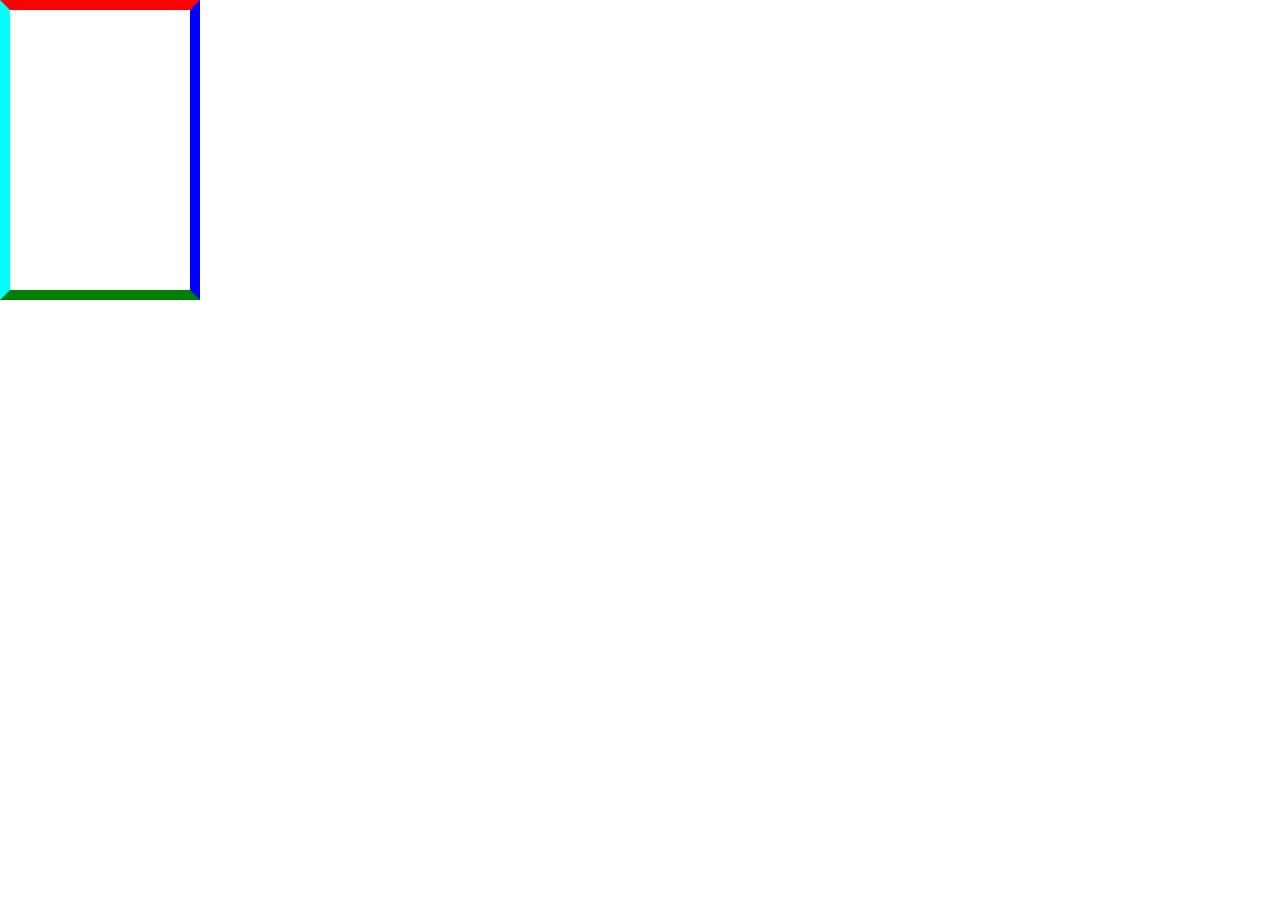
<file: index.html>
<!DOCTYPE html>
<html lang="en">
  <head>
    <meta charset="UTF-8" />
    <meta name="viewport" content="width=device-width, initial-scale=1.0" />
    <title>Document</title>
    <link rel="stylesheet" href="./index.css" />
    <style>
      div {
        width: 250px;
        height: 250px;
        min-width: 50px;
        max-width: 200px;
        min-height: 300px;
        max-height: 400px;
        border-top: 10px solid red;
        border-right: 10px solid blue;
        border-left: 10px solid aqua;
        border-bottom: 10px solid green;
      }
    </style>
  </head>
  <body>
    <div></div>
  </body>
</html>
</file>
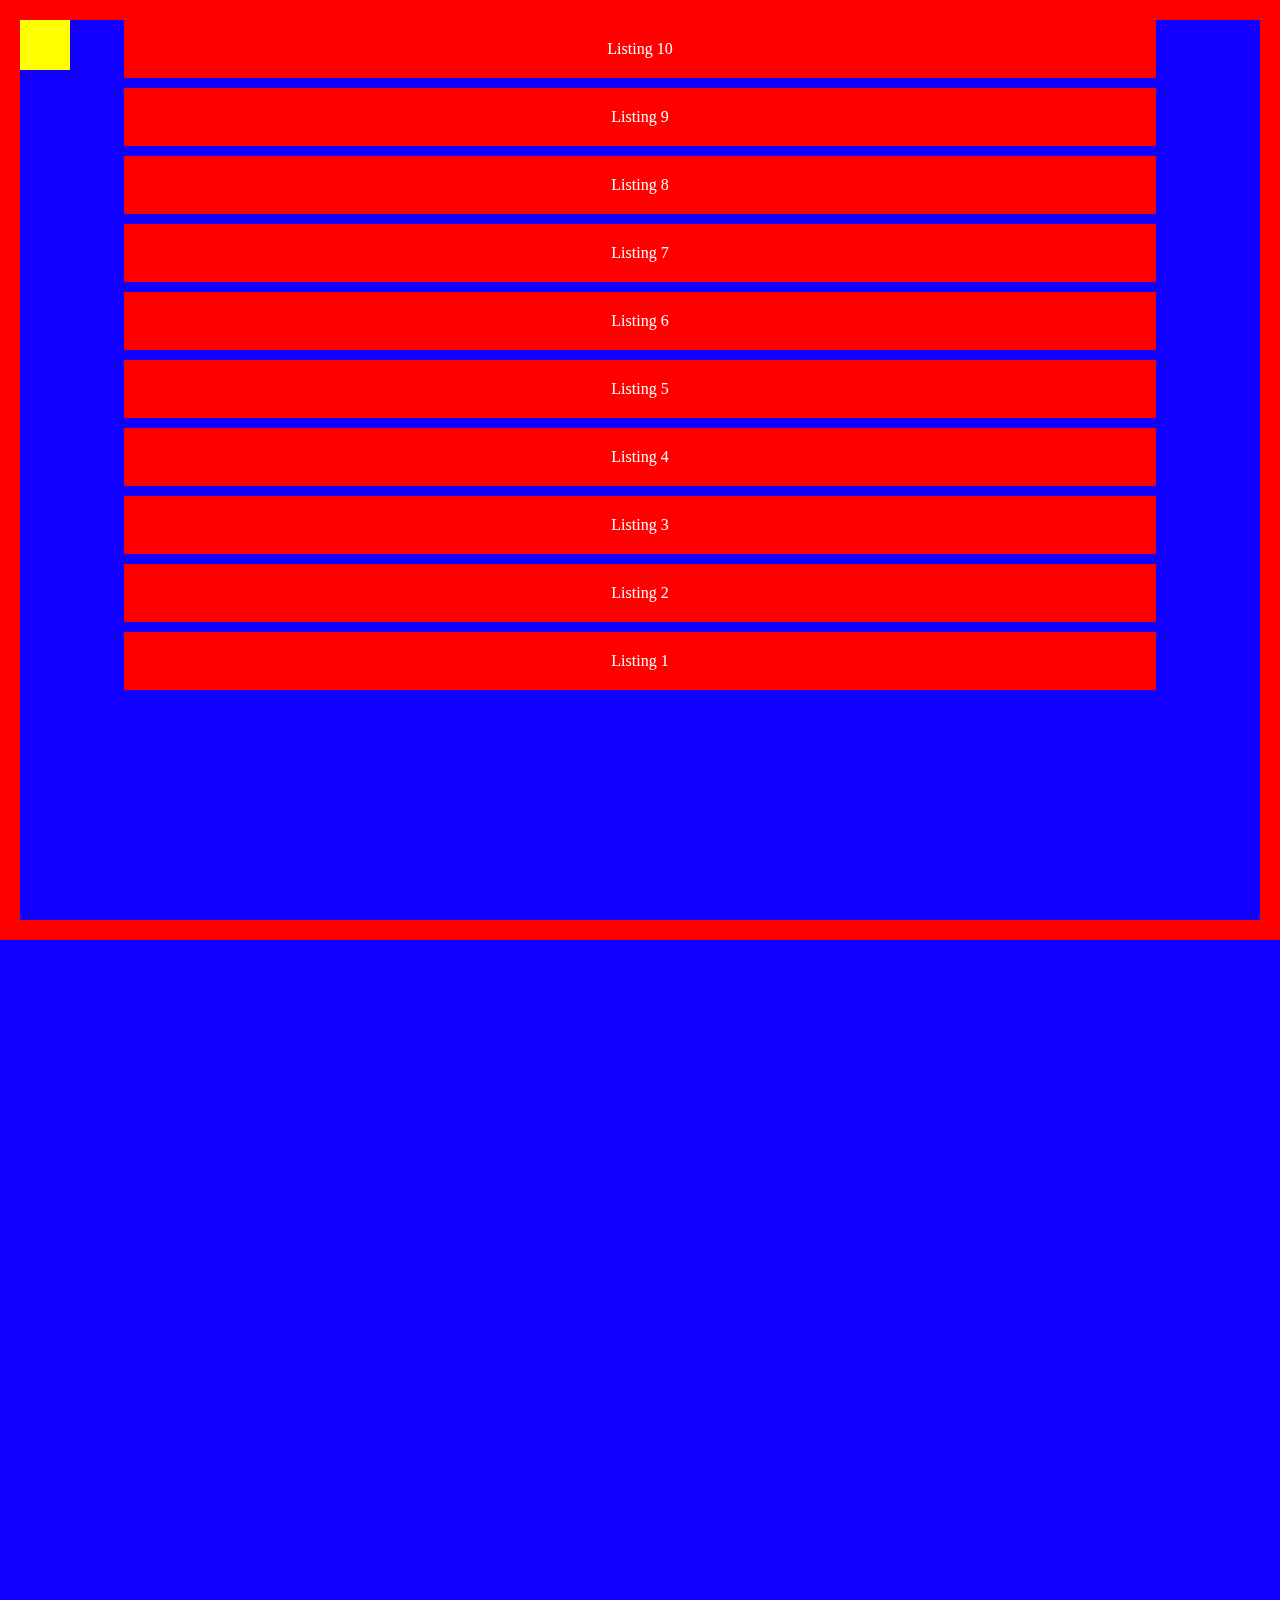
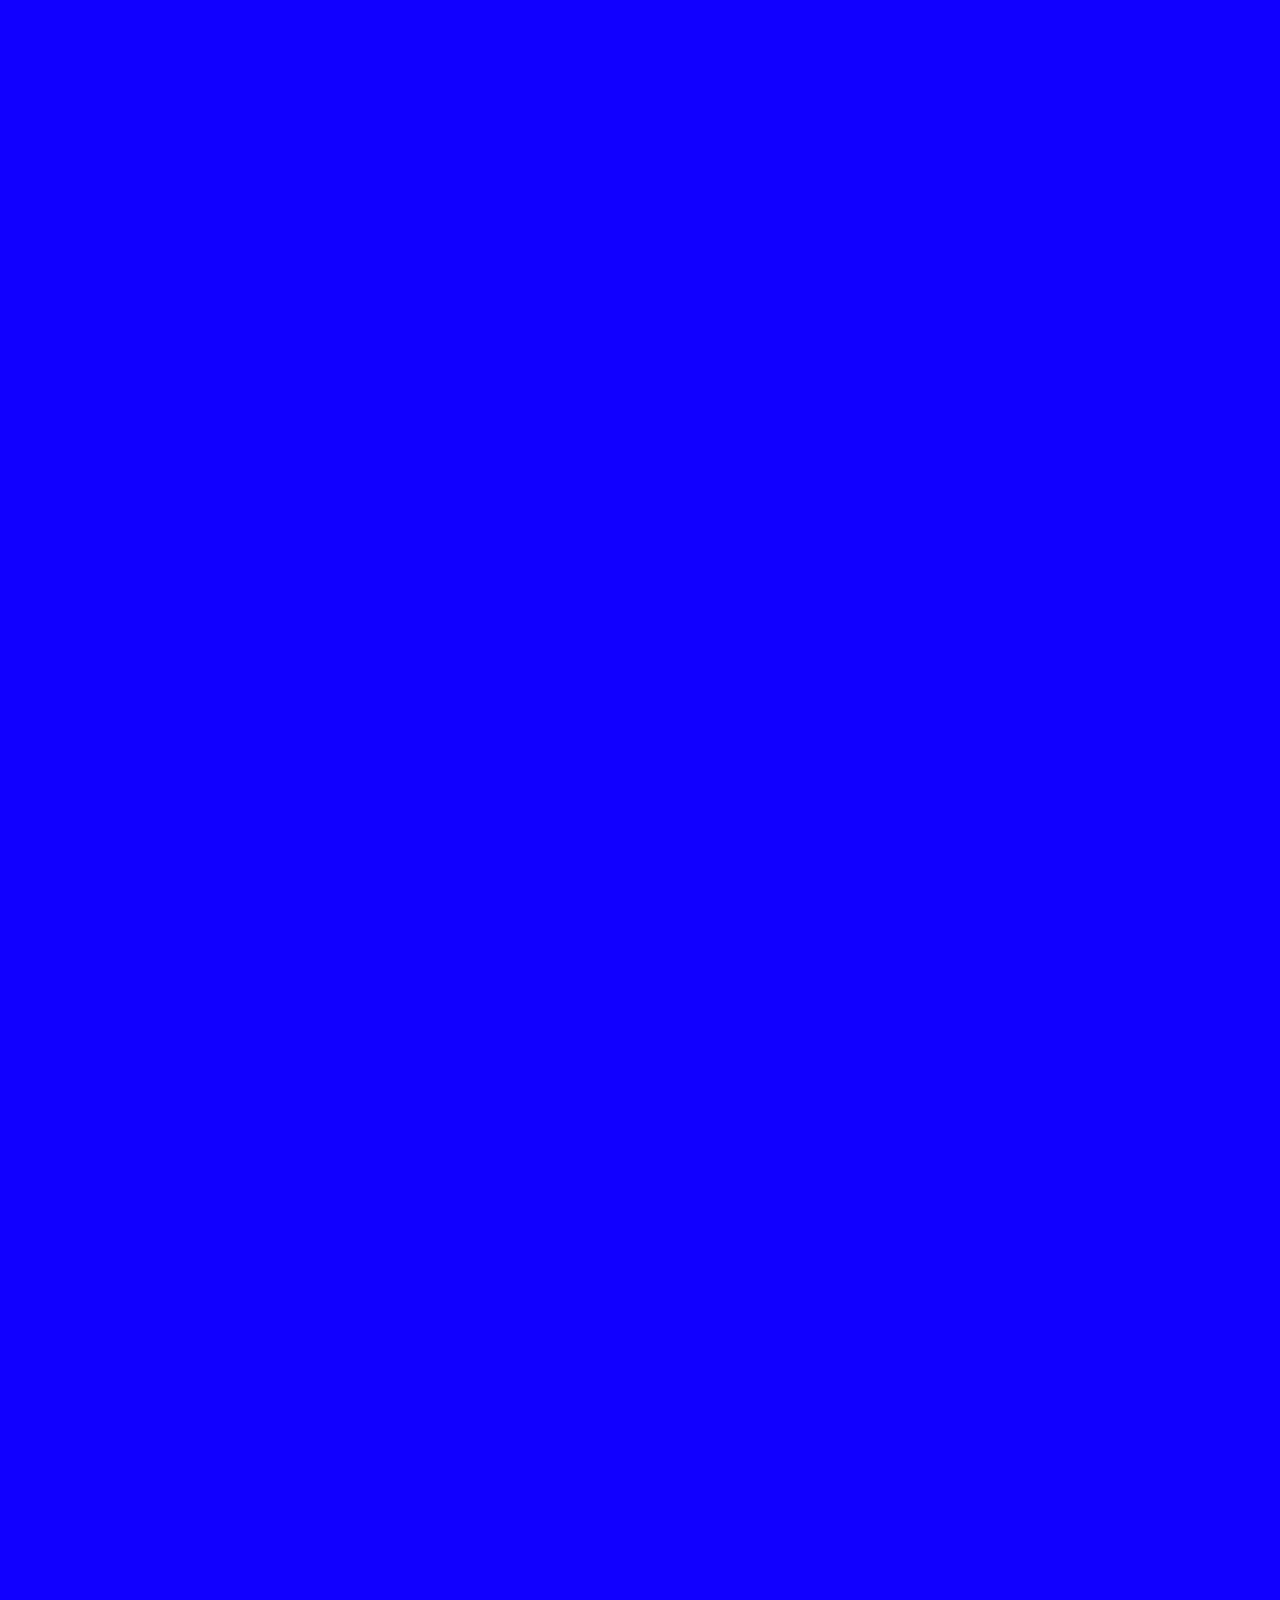
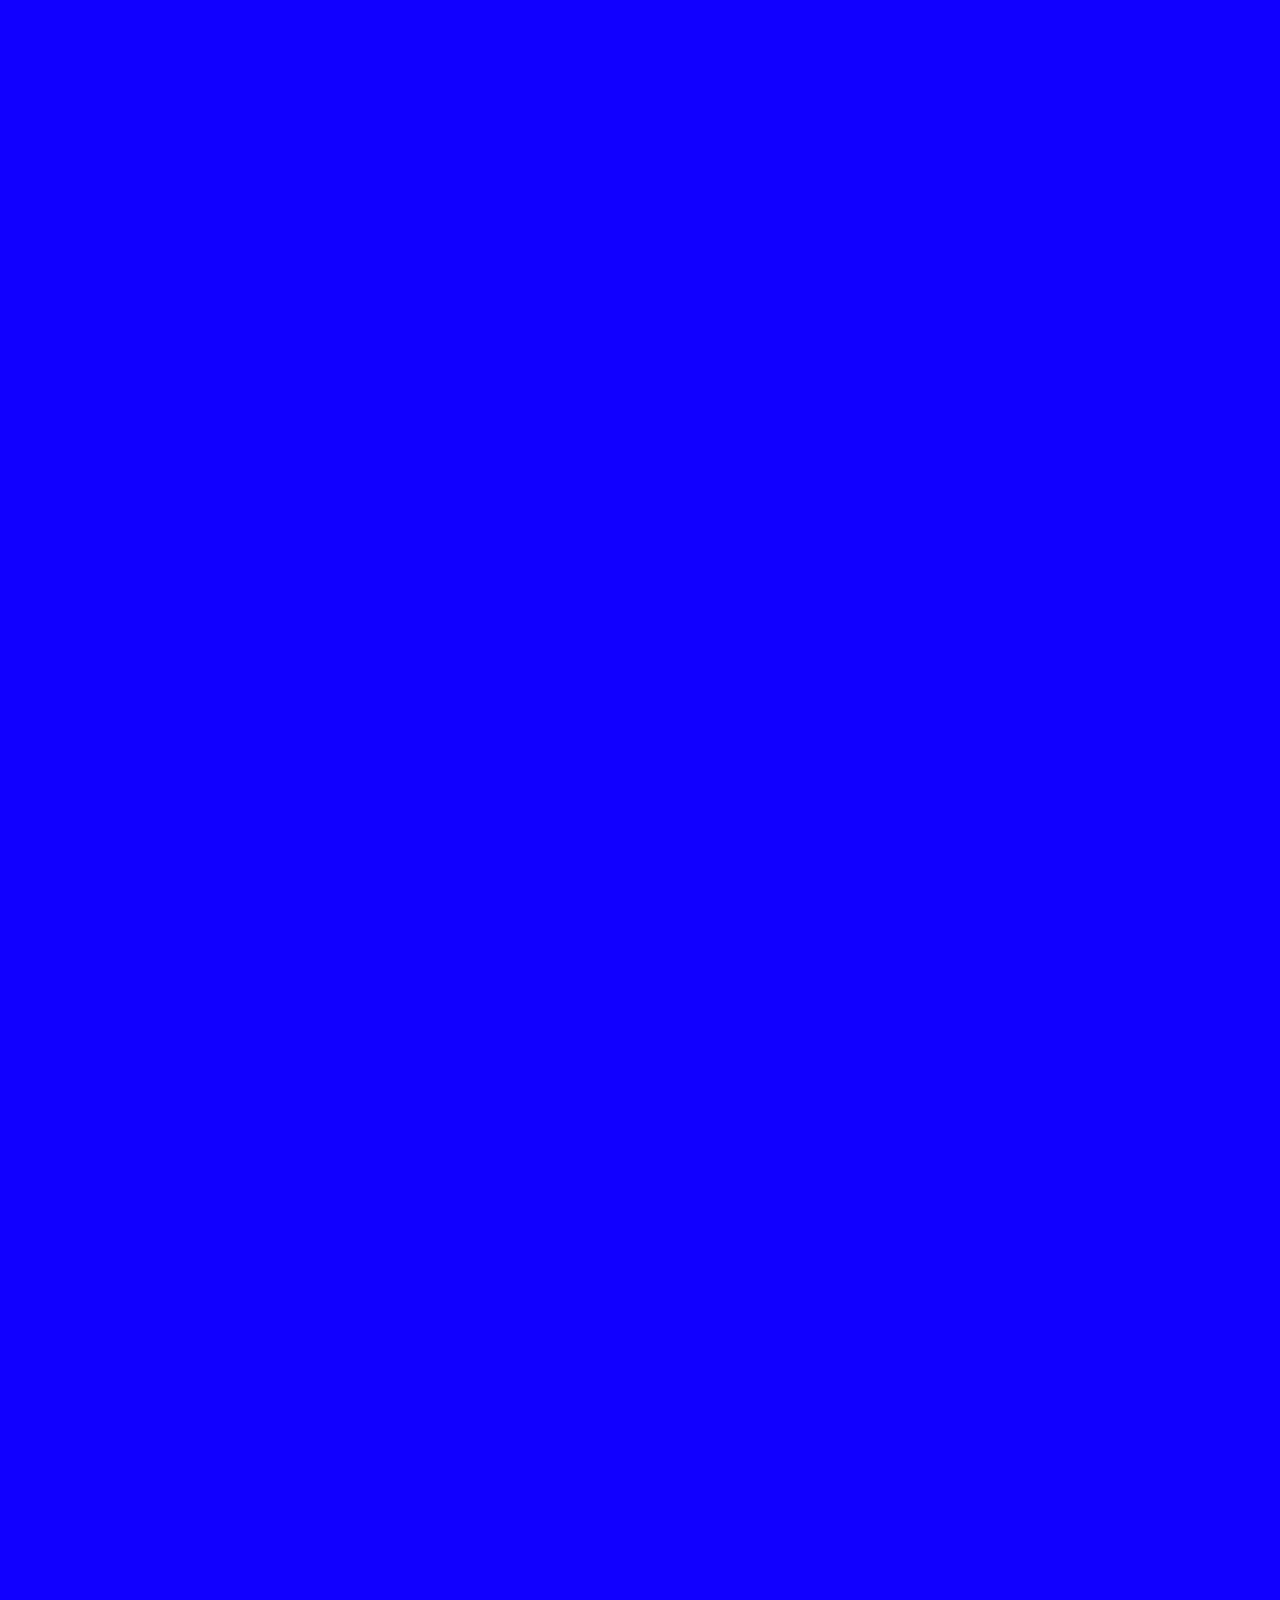
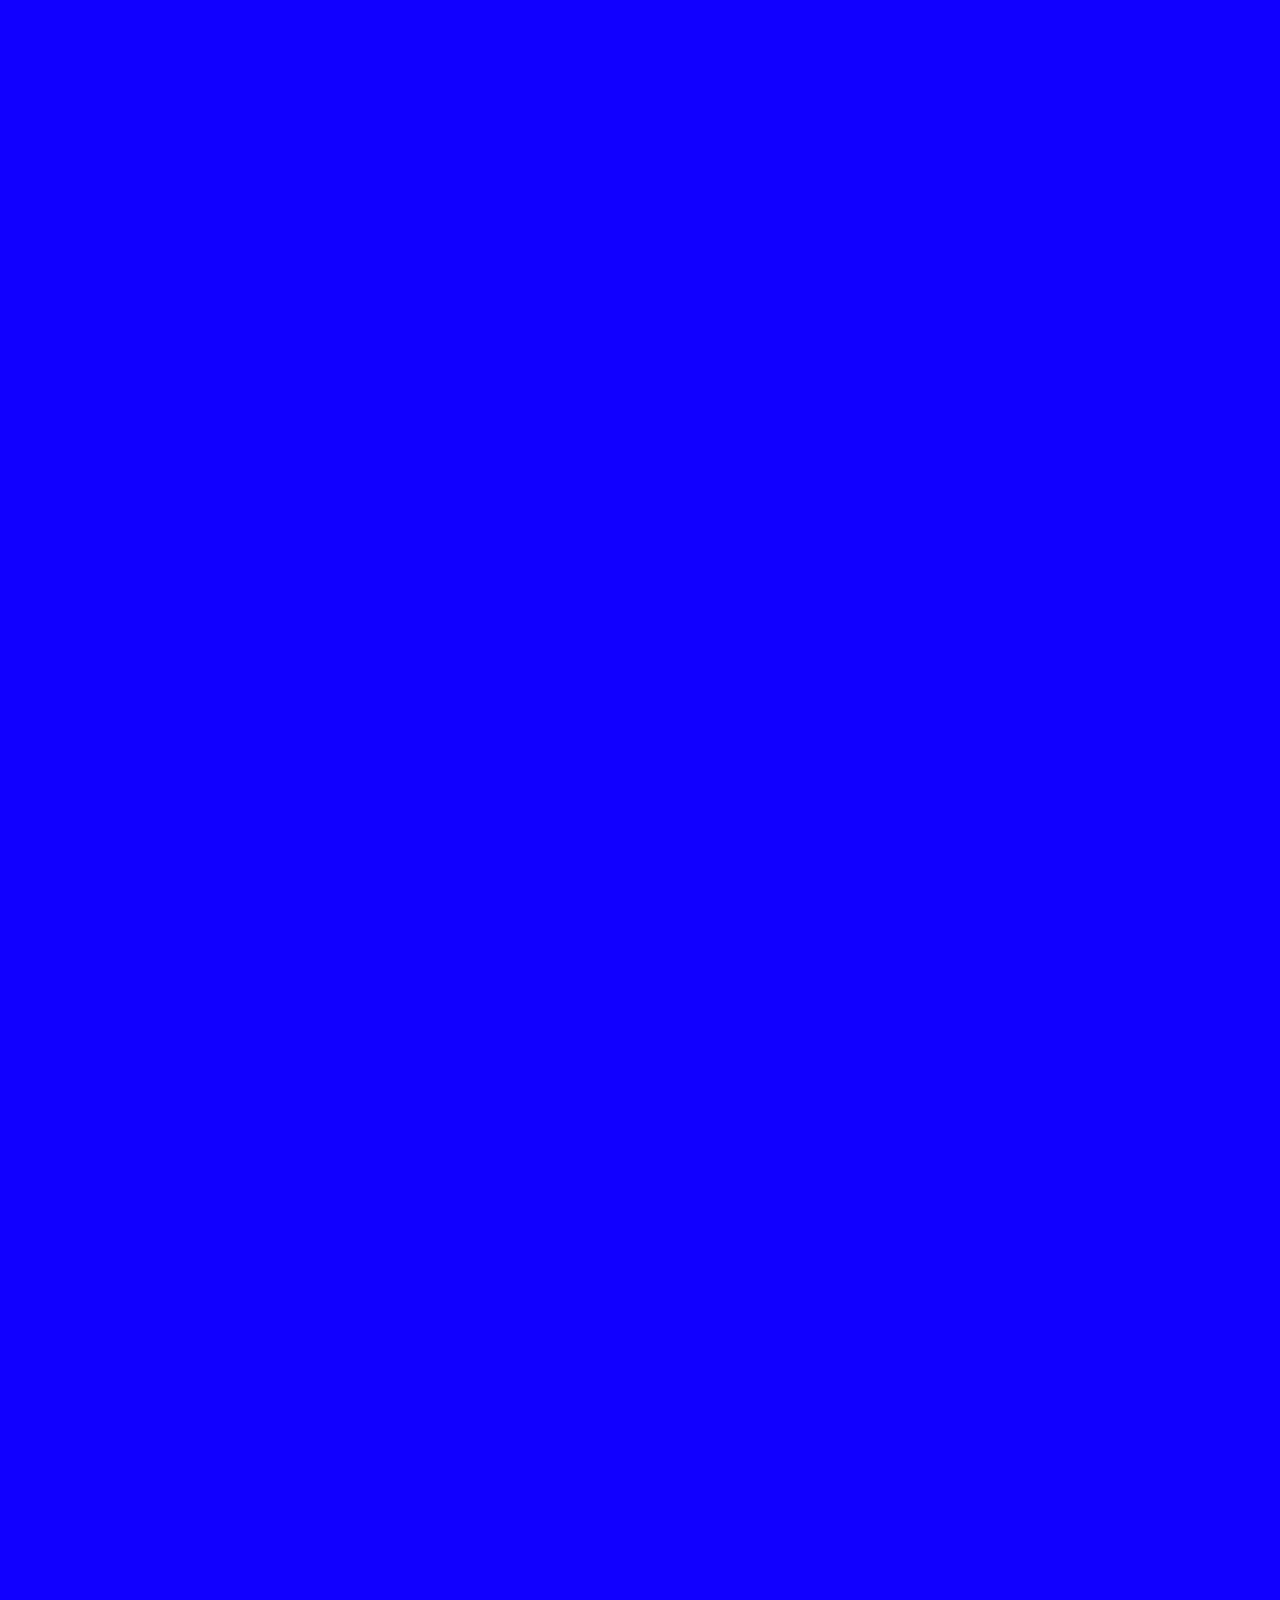
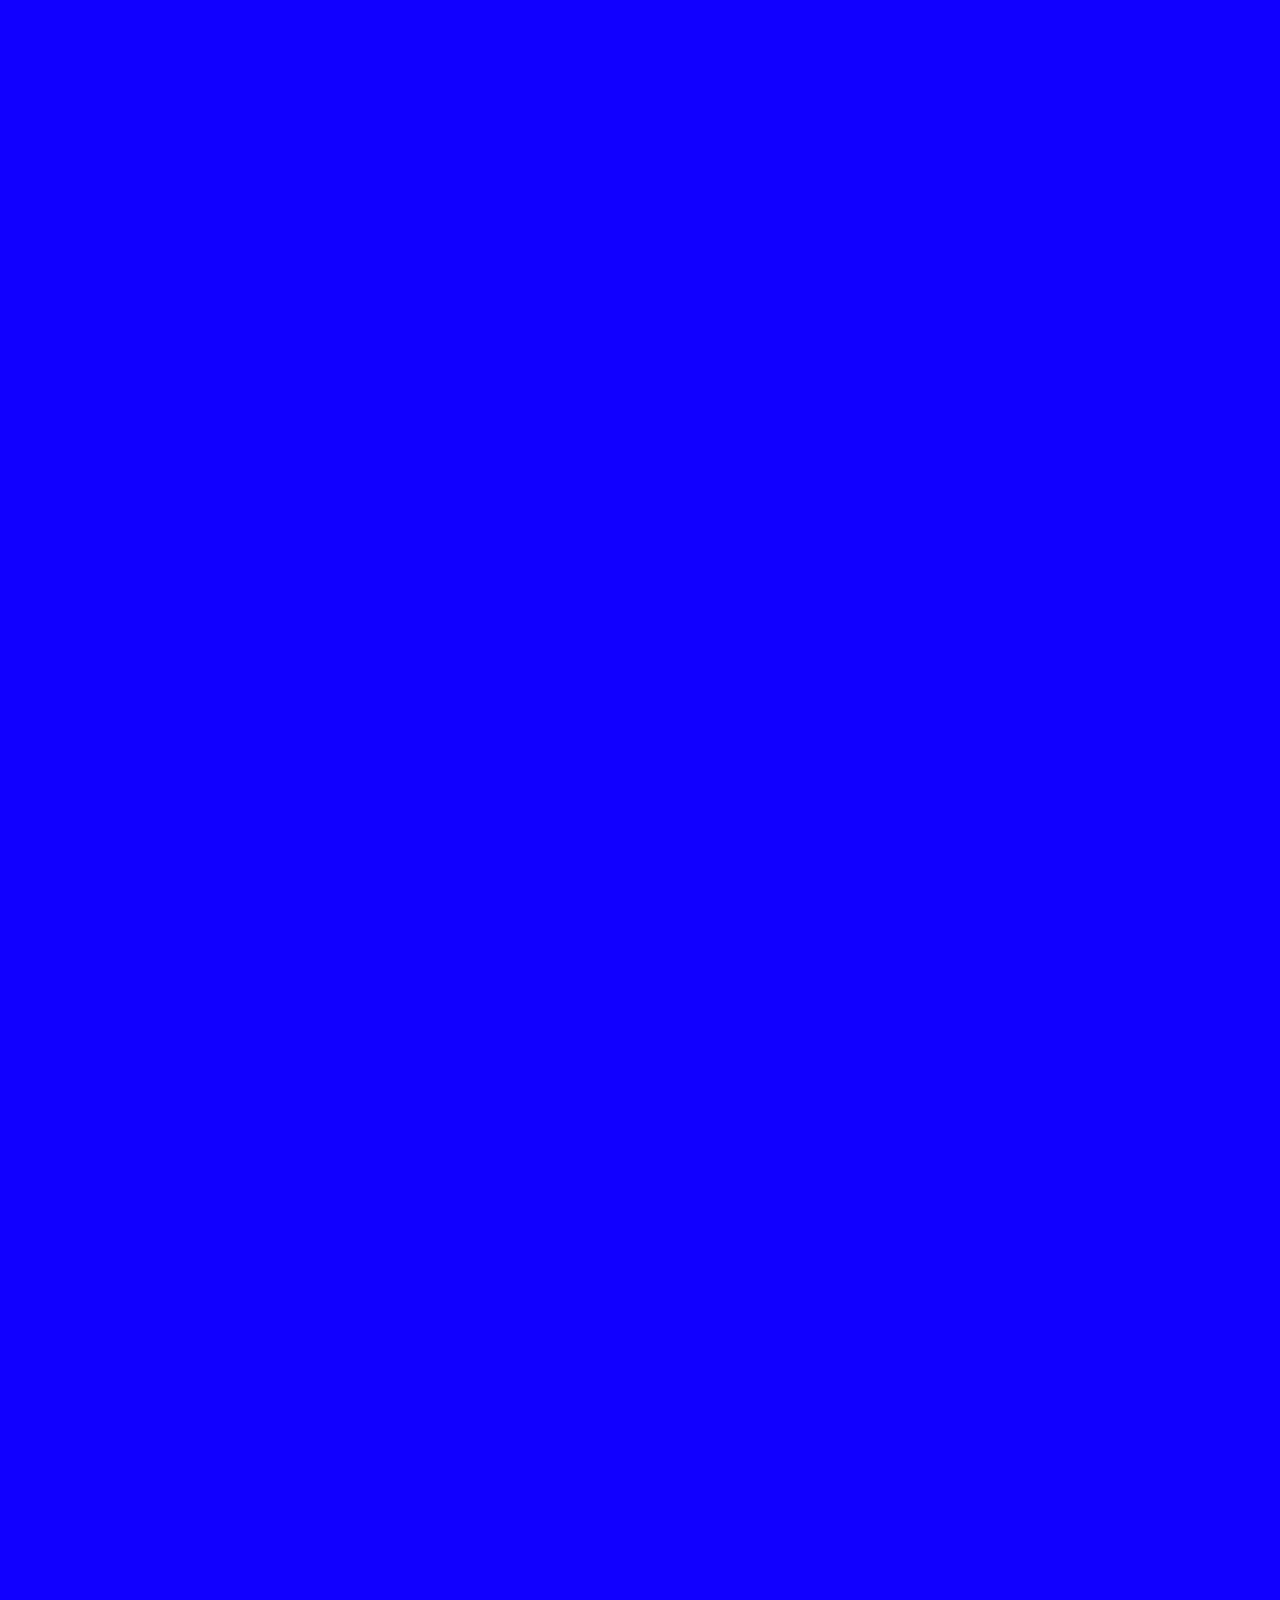
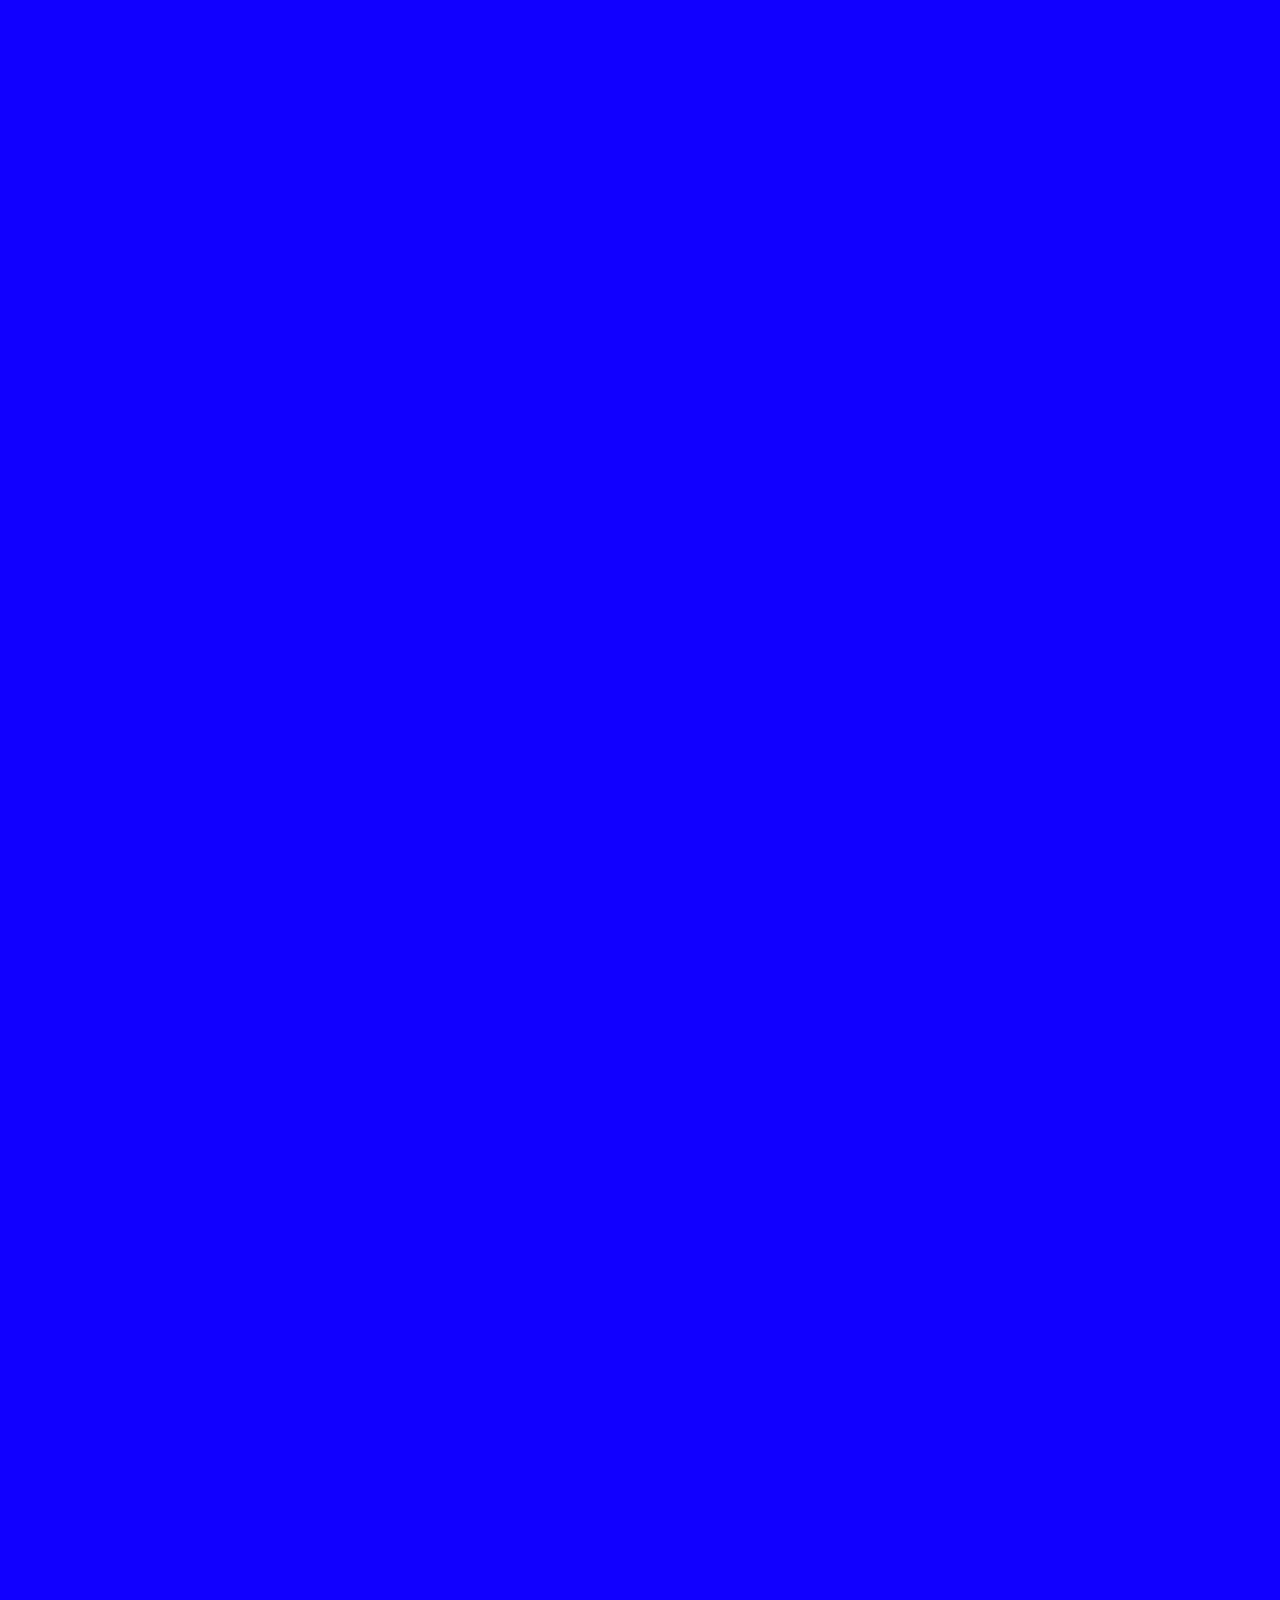
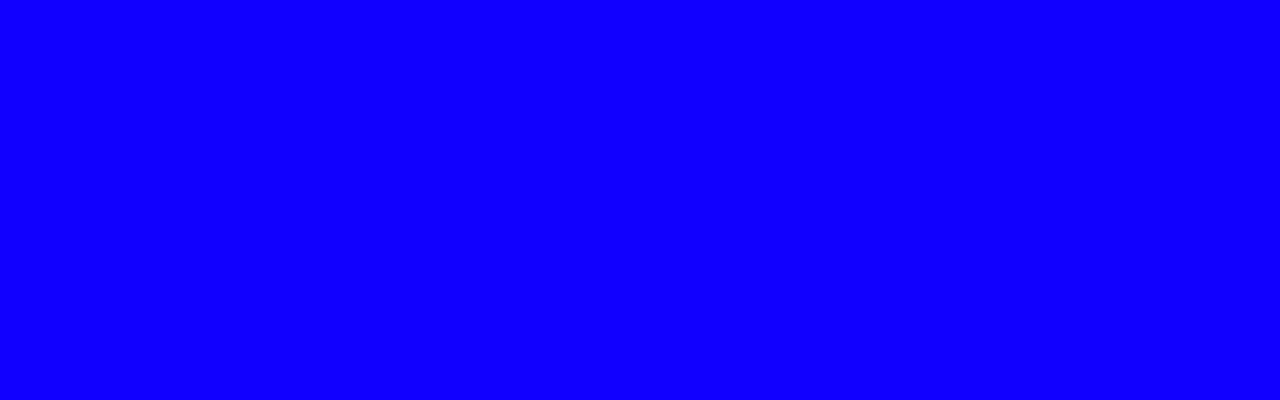
<file: position.html>
<!DOCTYPE html>
<html lang="en">
  <head>
    <meta charset="UTF-8" />
    <meta name="viewport" content="width=device-width, initial-scale=1.0" />
    <title>Position</title>
    <link rel="stylesheet" href="./index2.css">
  </head>
  <body>
    <div>

        <section></section>
        <header>
            <ul>
                <li>Listing 1</li>
                <li>Listing 2</li>
                <li>Listing 3</li>
                <li>Listing 4</li>
                <li>Listing 5</li>
                <li>Listing 6</li>
                <li>Listing 7</li>
                <li>Listing 8</li>
                <li>Listing 9</li>
                <li>Listing 10</li>
            </ul>
        </header>
        <main>
            
        </main>
    </div>
  </body>
</html>
</file>
<file: index.css>
/* body{
    background-color: red;
    color: white;
    text-align: center;
} */

/* h1{
    color: yellow;
} */
 * {
    margin: 0;
    padding: 0;
    box-sizing: border-box;
    
    font-size: inherit;
}
</file>
<file: index2.css>
*{
    margin: 0px;
    padding: 0px;
}
body{
    width: auto;
    height: 10000px;
    background-color: green;
}
div{
    border: 20px solid red;
    
    
    height: 100vh;

    position: relative;
   /* top: 0px;
   bottom: 200px;
   left: 200px;
   right: 200px; */
}
section{
    background-color: yellow;
    height: 50px;
    width: 50px;
    position: absolute;
   top: 0px;
   left: 0px;
   z-index: 10;
}
header{
    position: sticky;
    top: 10px;
    z-index: 100;

}
header ul{
    display: flex;
    list-style: none;
    gap: 10px;
}
li{
    width: 100px;
    height: 20;
    text-align: center;
    padding: 20px;
    color: white;
    background-color: red;
    
}
main{
    background-color: aqua;
    height: 150px;
    width: 150px;
    position: fixed;
   bottom: 0px;
   right: 0px;
}

@media screen and (min-width : 600px) {
    body{
        /* background-color: rgb(200,10,255); */
        /* background-color: rgba(202, 10, 255, 0.213); */
        background-color: #1100ff;

    }
    ul{
        justify-content: center;
        align-items: center;
        flex-direction: column-reverse;
    }
    main{
        display: none;
    }
    li{
        width: 80%;
    }
}
</file>
